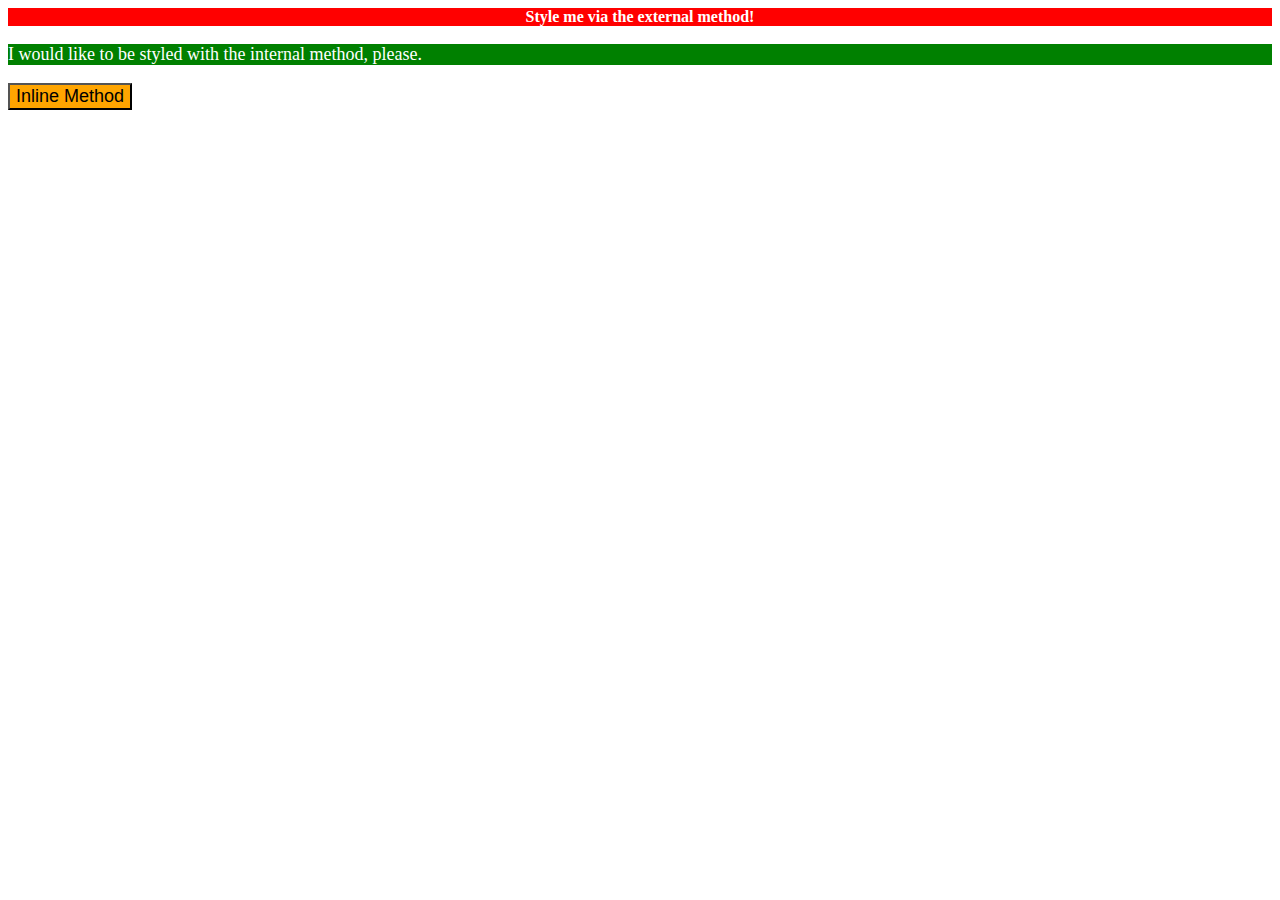
<file: foundations/01-css-methods/index.html>
<!DOCTYPE html>
<html lang="en">
  <head>
    <meta charset="UTF-8">
    <meta http-equiv="X-UA-Compatible" content="IE=edge">
    <meta name="viewport" content="width=device-width, initial-scale=1.0">
    <title>Methods for Adding CSS</title>
    
    <link rel="stylesheet" href="styles.css">

    <style>
      p{
        color: white;
        background-color: green;
        font-size: 18px;
      }
    </style>

  </head>
  <body>
    <div>Style me via the external method!</div>
    <p>I would like to be styled with the internal method, please.</p>
    <button style="background-color:orange; font-size: 18px;">Inline Method</button>
  </body>
</html>
</file>
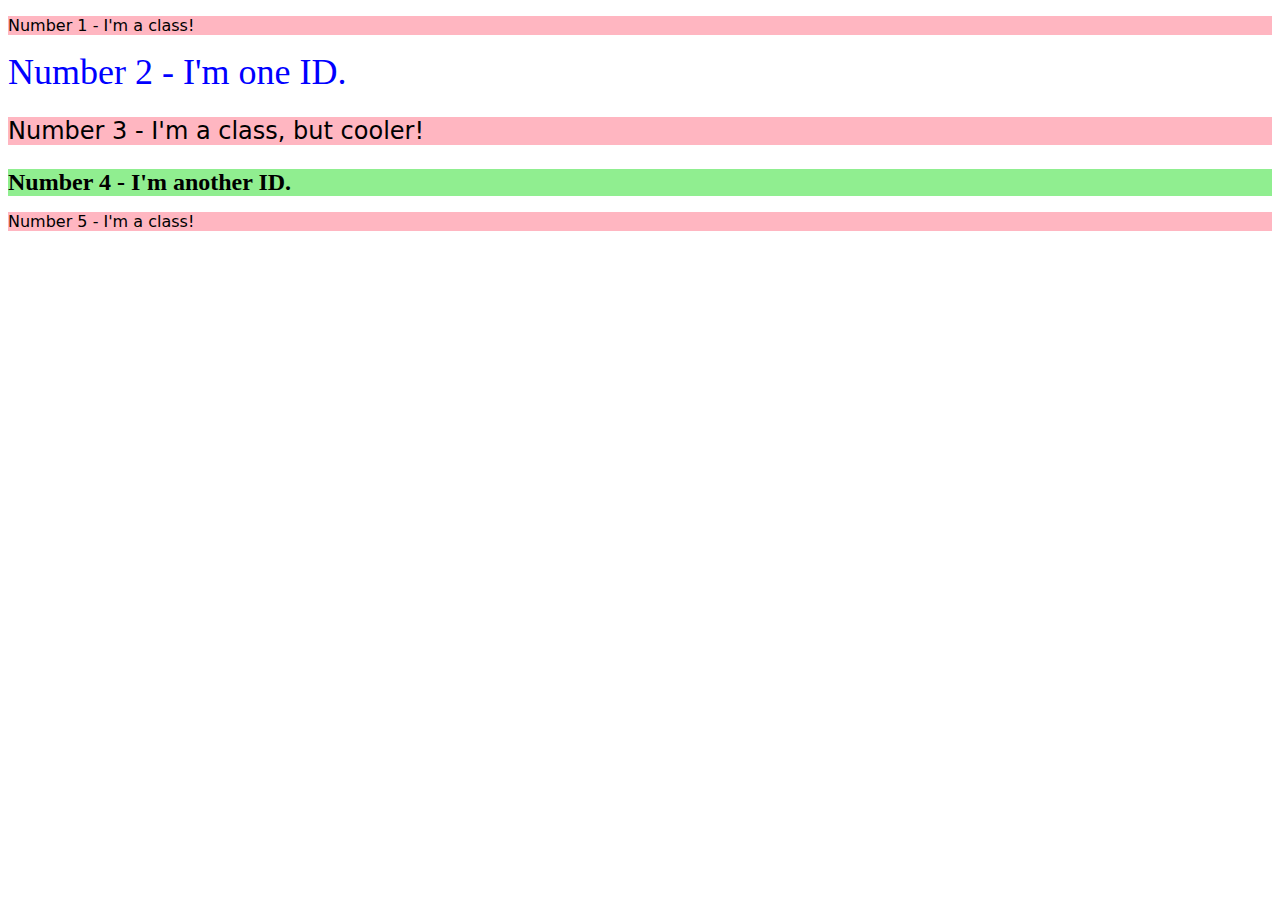
<file: foundations/02-class-id-selectors/index.html>
<!DOCTYPE html>
<html lang="en">
  <head>
    <meta charset="UTF-8">
    <meta http-equiv="X-UA-Compatible" content="IE=edge">
    <meta name="viewport" content="width=device-width, initial-scale=1.0">
    <title>Class and ID Selectors</title>
    <link rel="stylesheet" href="style.css">
  </head>
  <body>
    
    <p>Number 1 - I'm a class!</p>
    
    <div class="two">Number 2 - I'm one ID.</div>
    
    <p class="three">Number 3 - I'm a class, but cooler!</p>
    
    <div class="four">Number 4 - I'm another ID.</div>
    
    <p>Number 5 - I'm a class!</p>

  </body>
</html>
</file>
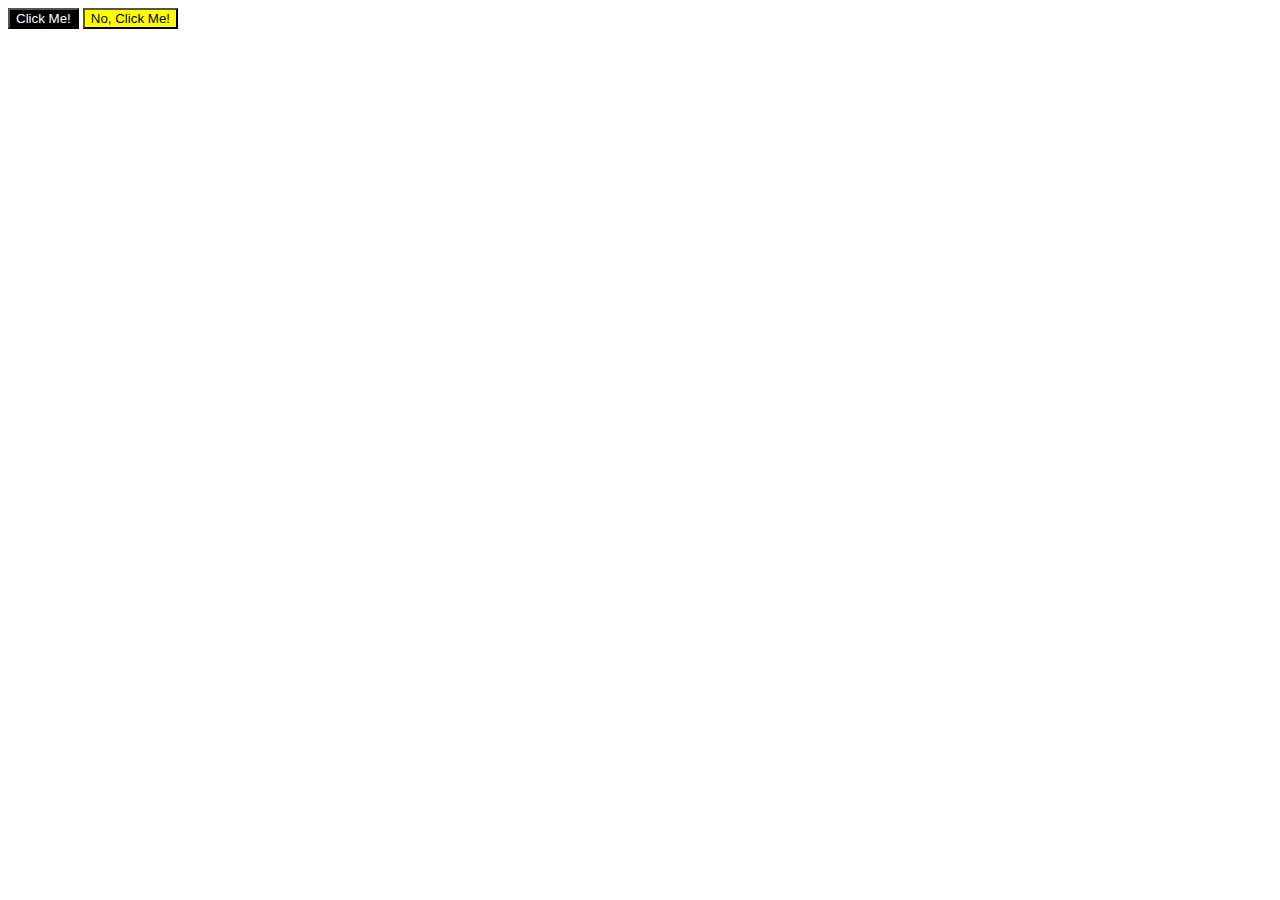
<file: foundations/03-grouping-selectors/index.html>
<!DOCTYPE html>
<html lang="en">
  <head>
    <meta charset="UTF-8">
    <meta http-equiv="X-UA-Compatible" content="IE=edge">
    <meta name="viewport" content="width=device-width, initial-scale=1.0">
    <title>Grouping Selectors</title>
    <link rel="stylesheet" href="style.css">
  </head>
  <body>
    <button class="one">Click Me!</button>
    <button class="two">No, Click Me!</button>
  </body>
</html>
</file>
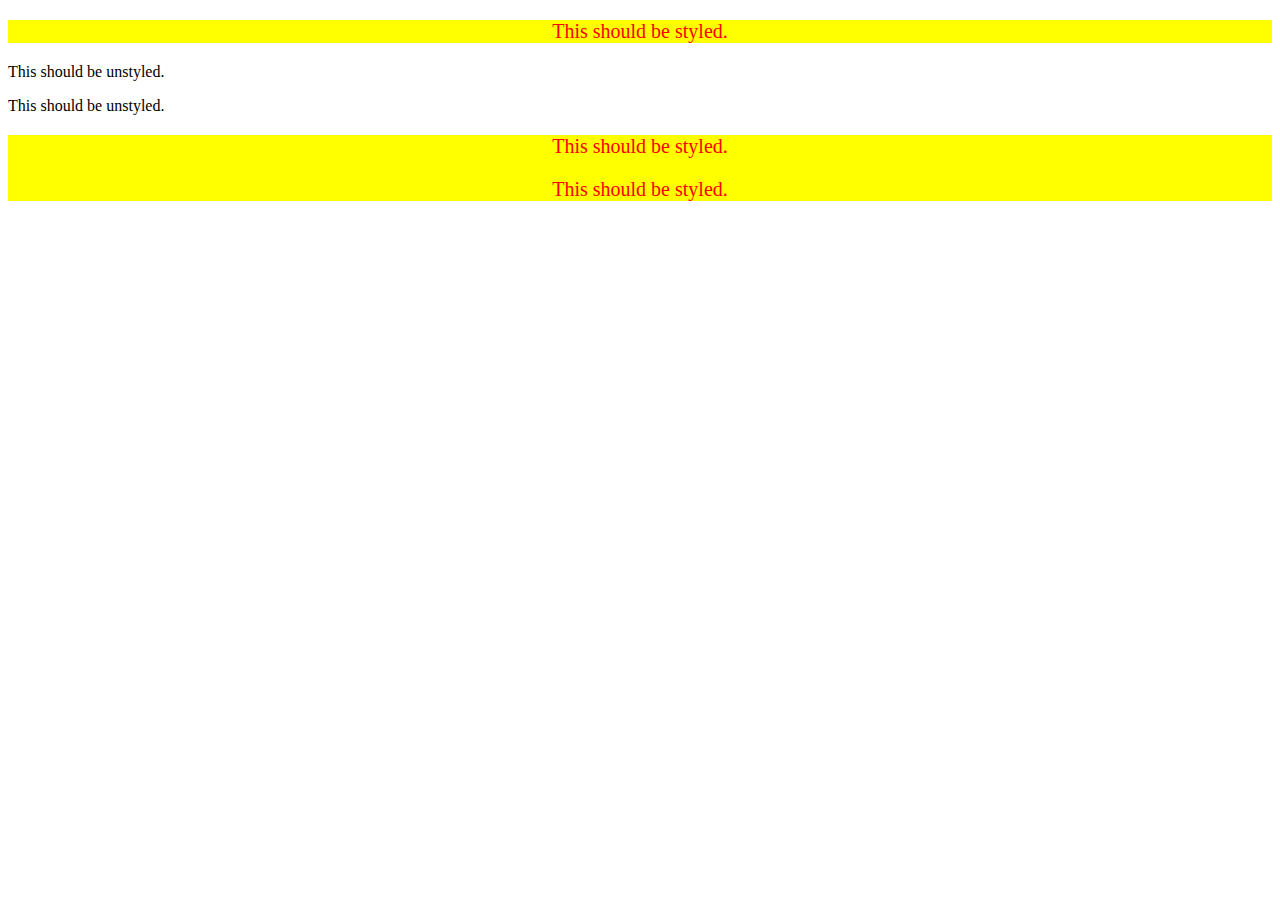
<file: foundations/05-descendant-combinator/index.html>
<!DOCTYPE html>
<html lang="en">
  <head>
    <meta charset="UTF-8">
    <meta http-equiv="X-UA-Compatible" content="IE=edge">
    <meta name="viewport" content="width=device-width, initial-scale=1.0">
    <title>Descendant Combinator</title>
    <link rel="stylesheet" href="style.css">
  </head>
  <body>
    <div class="container">
      <p class="text">This should be styled.</p>
    </div>

    <p class="text">This should be unstyled.</p>
    
    <p class="text">This should be unstyled.</p>
    
    <div class="container">
      <p class="text">This should be styled.</p>
      <p class="text">This should be styled.</p>
    </div>
  
  </body>
  
</html>
</file>
<file: foundations/02-class-id-selectors/style.css>
p {
    background-color: #ffb6c1;
    font-family: Verdana, 'DejaVu Sans', sans-serif;
}

.two {
    color: #0000ff;
    font-size: 36px;
}

.three {
    font-size: 24px;
}

.four {
    background-color: #90ee90;
    font-size: 24px;
    font-weight: bold;
}
</file>
<file: foundations/03-grouping-selectors/style.css>
.one {
    background-color: black;
    color: white;
}

.two {
    background-color: yellow;
}

.button {
    font-size: 28px;
    font-family: Helvetica, 'Times New Roman', sans-serif;
}
</file>
<file: foundations/05-descendant-combinator/style.css>
.container {
    background-color: yellow;
    color: red;
    font-size: 20px;
    text-align: center;
}
</file>
<file: foundations/01-css-methods/styles.css>
/*Styles for CSS Foundations - Lesson 01-css-methods */

div {
    background-color: red;
    color: white;
    font: size 32px;
    text-align: center;
    font-weight: bold;
}
</file>
